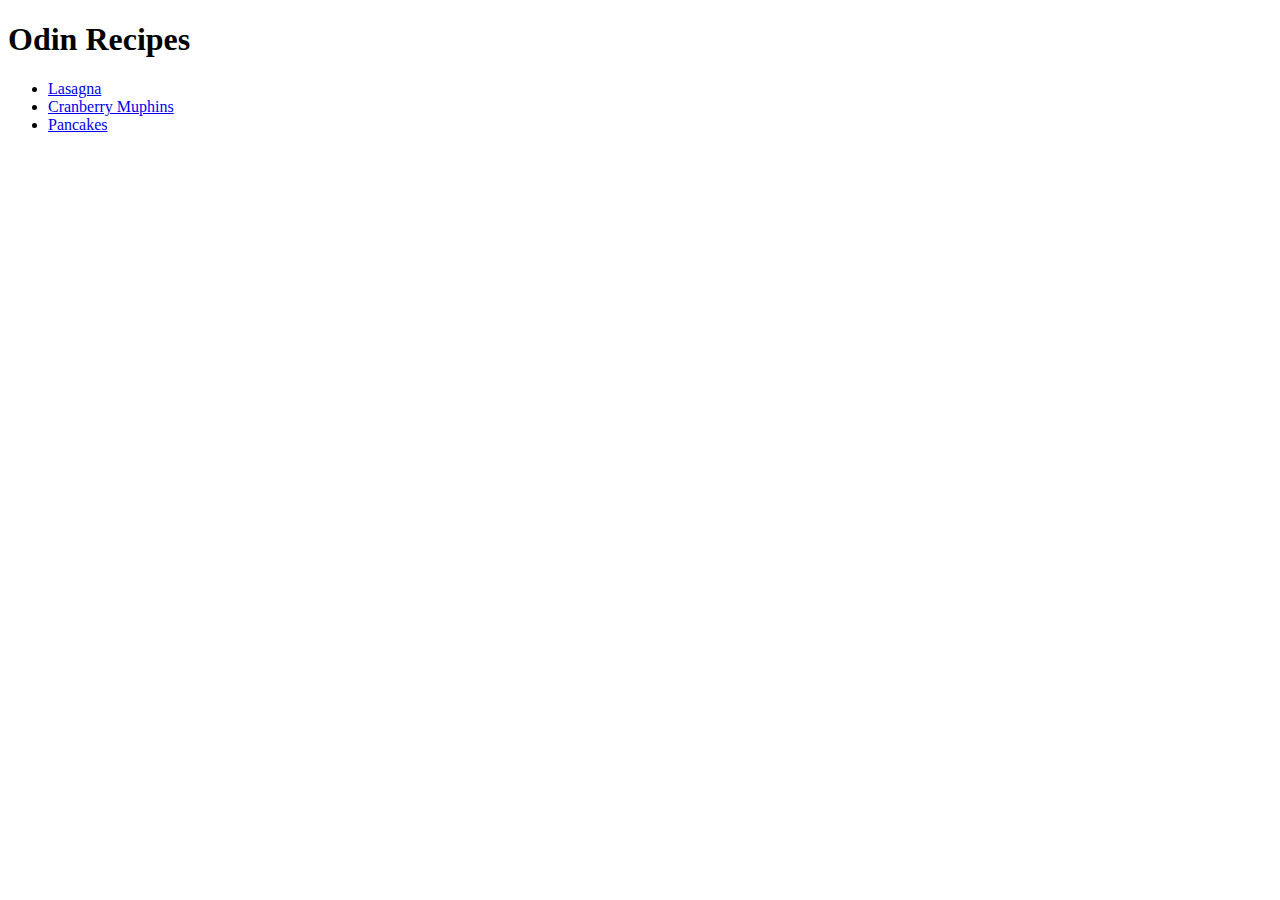
<file: index.html>
<!DOCTYPE html>
<html lang="en">
<head>
    <meta charset="UTF-8">
    <title>Recipes</title>
</head>
<body>
   <h1>Odin Recipes</h1> 
   <ul>
    <li><a href="recipes/lasagna.html" >Lasagna</a></li>
    <li><a href="recipes/muffins.html">Cranberry Muphins</a></li>
    <li><a href="recipes/pancakes.html">Pancakes</a></li>
  </ul>

 
</body>
</html>
</file>
